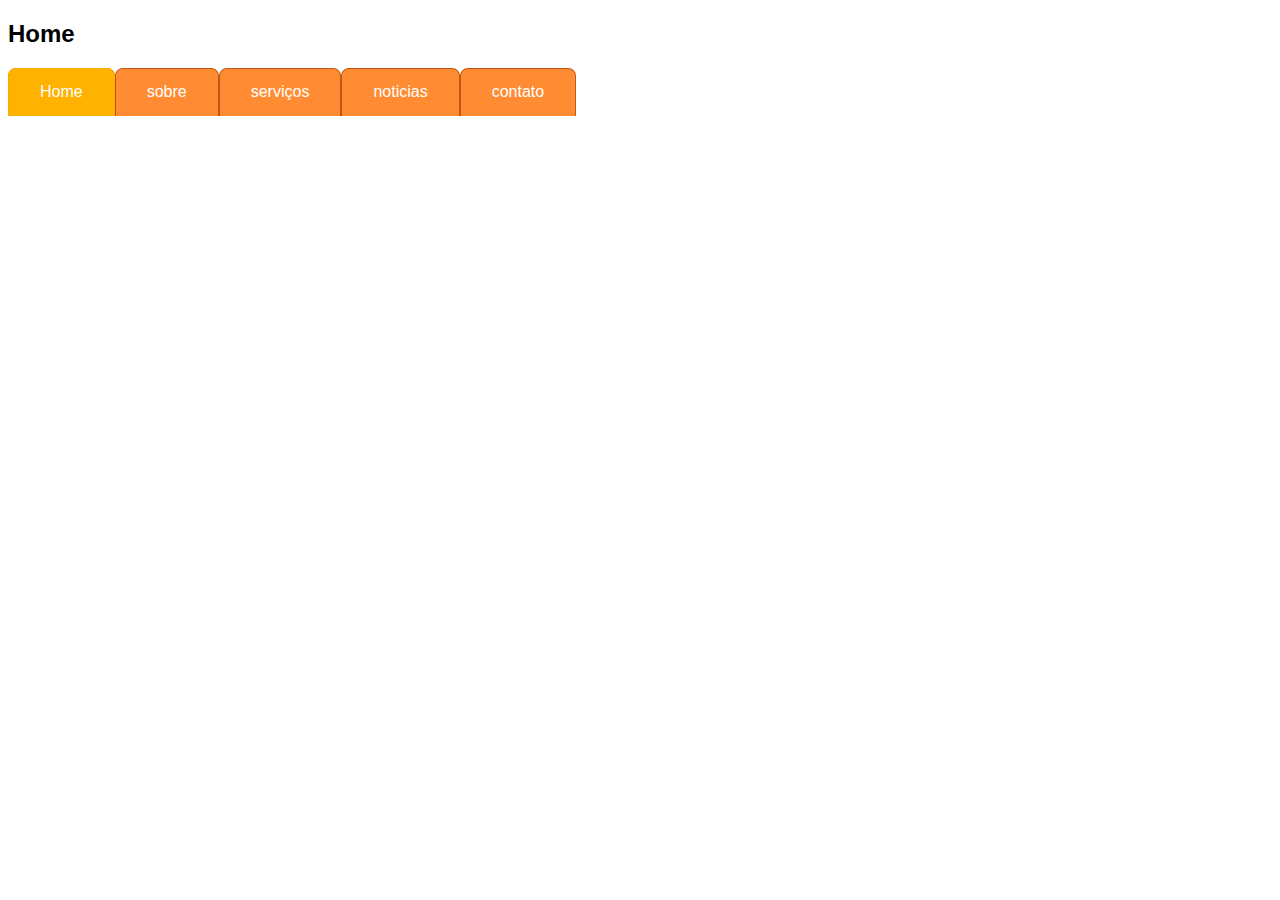
<file: Barra de navegacao/index.html>
<!DOCTYPE html>
<html>
<head>
	<title></title>
</head>
<meta charset=utf-8>
<meta name=description content="">
<meta name=viewport content="width=device-width, initial-scale=1">
<link rel="stylesheet" type="text/css" href="estilo.css">
<body>
<h2>Home</h2>

	<ul type="none">
		<li id="atual"><a href="index.html">Home</a></li>
		<li ><a href="sobre.html">sobre</a></li>
		<li ><a href="servicos.html">serviços</a></li>
		<li ><a href="noticia.html">noticias</a></li>
		<li ><a href="contato.html">contato</a></li>
	</ul>
</body>
</html>
</file>
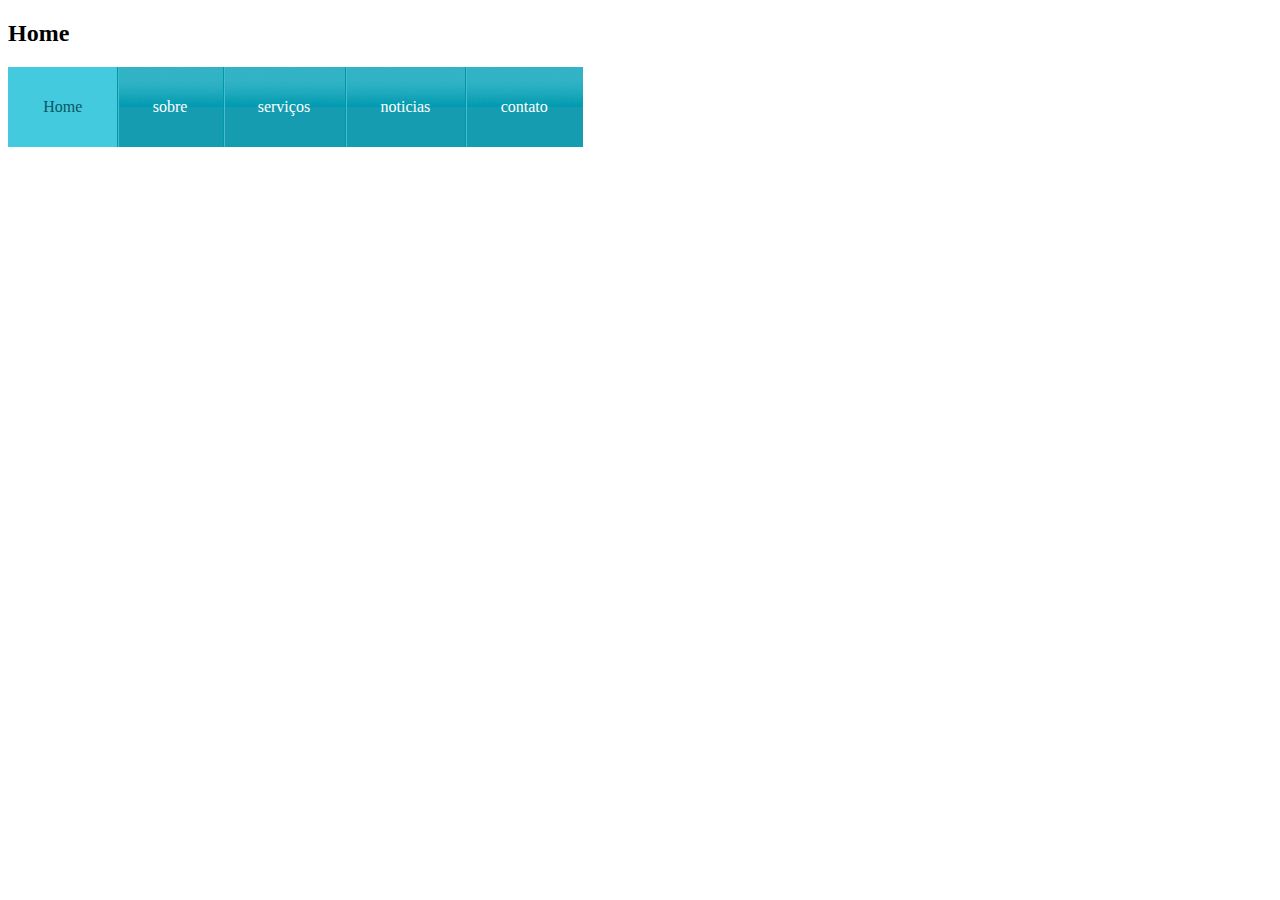
<file: navegacao-vertical e horizontal/Horizontal/index.html>
<!DOCTYPE html>
<html lang="pt-br">
<head>
	<title>Navegacao Horizontal</title>
	<meta charset=utf-8>
	<meta name=description content="">
	<meta name=viewport content="width=device-width, initial-scale=1">
	<link rel="stylesheet" href="estilo.css">
</head>
<body id="home">

		
	
	<h2>Home</h2>

	<ul id="navegacao">
		<li class="home primeiro"><a href="index.html">Home</a></li>
		<li class="sobre"><a href="sobre.html">sobre</a></li>
		<li class="servicos"><a href="servicos.html">serviços</a></li>
		<li class="noticia"><a href="noticia.html">noticias</a></li>
		<li class="contato"><a href="contato.html">contato</a></li>
	</ul>


</body>
</html>
</file>
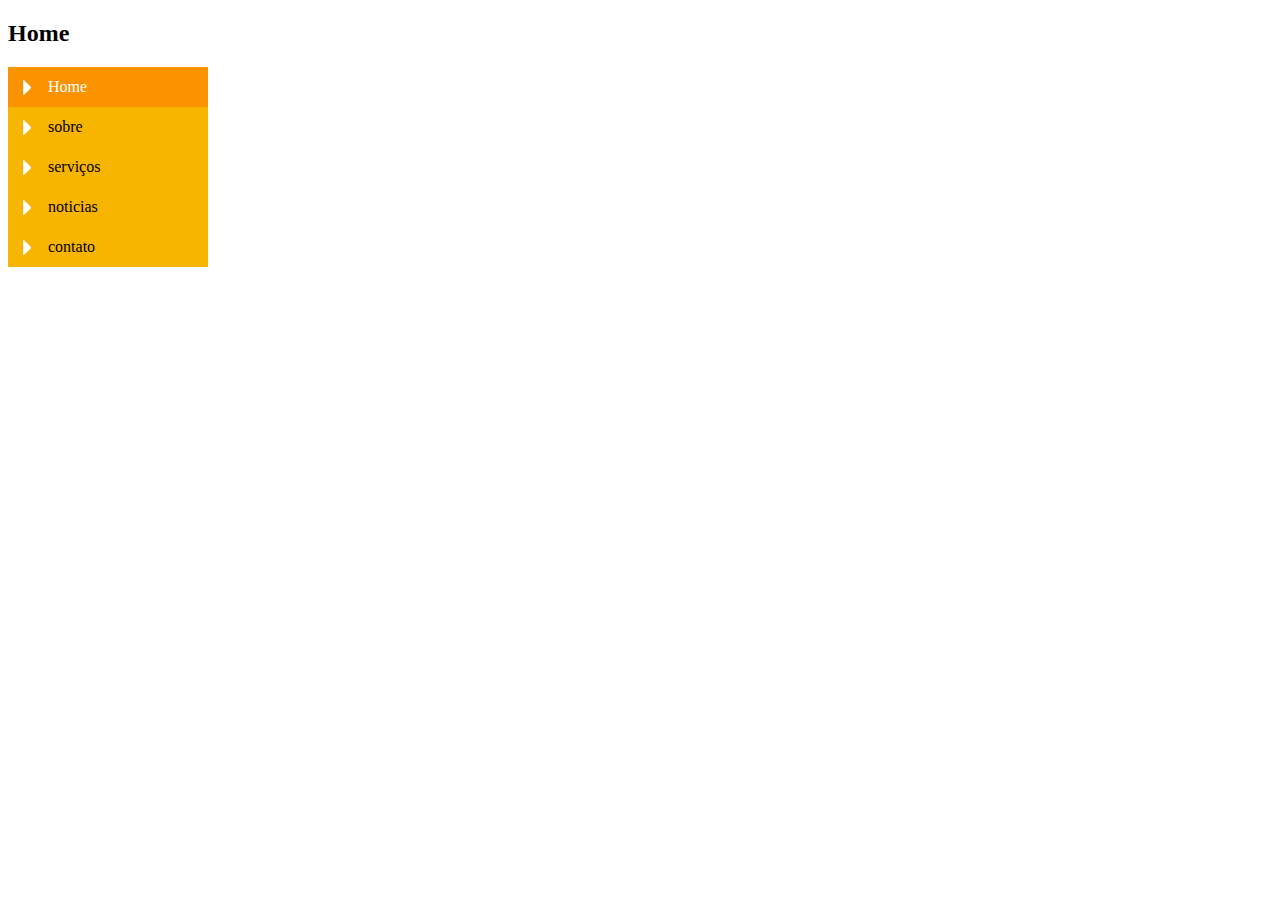
<file: navegacao-vertical e horizontal/Vertical/index.html>
<!DOCTYPE html>
<html lang="pt-br">
<head>
	<title>Navegacao vertical</title>
	<meta charset=utf-8>
	<meta name=description content="">
	<meta name=viewport content="width=device-width, initial-scale=1">
	<link rel="stylesheet" href="estilo.css">
</head>
<body id="home">
	<h2>Home</h2>

	<ul id="navegacao" type="none">
		<li class="home"><a href="index.html">Home</a></li>
		<li class="sobre"><a href="sobre.html">sobre</a></li>
		<li class="servicos"><a href="servicos.html">serviços</a></li>
		<li class="noticia"><a href="noticia.html">noticias</a></li>
		<li class="contato"><a href="contato.html">contato</a></li>
	</ul>

<!--<h2>Lista de atividades</h2>
<ul>
	<li>Ir ao dentista</li>
	<li>ir ao supermercado</li>
	<li>Fazer o almoço</li>
	<li>Assistir série</li>
	<li>Correr no parque</li>
</ul>-->

</body>
</html>
</file>
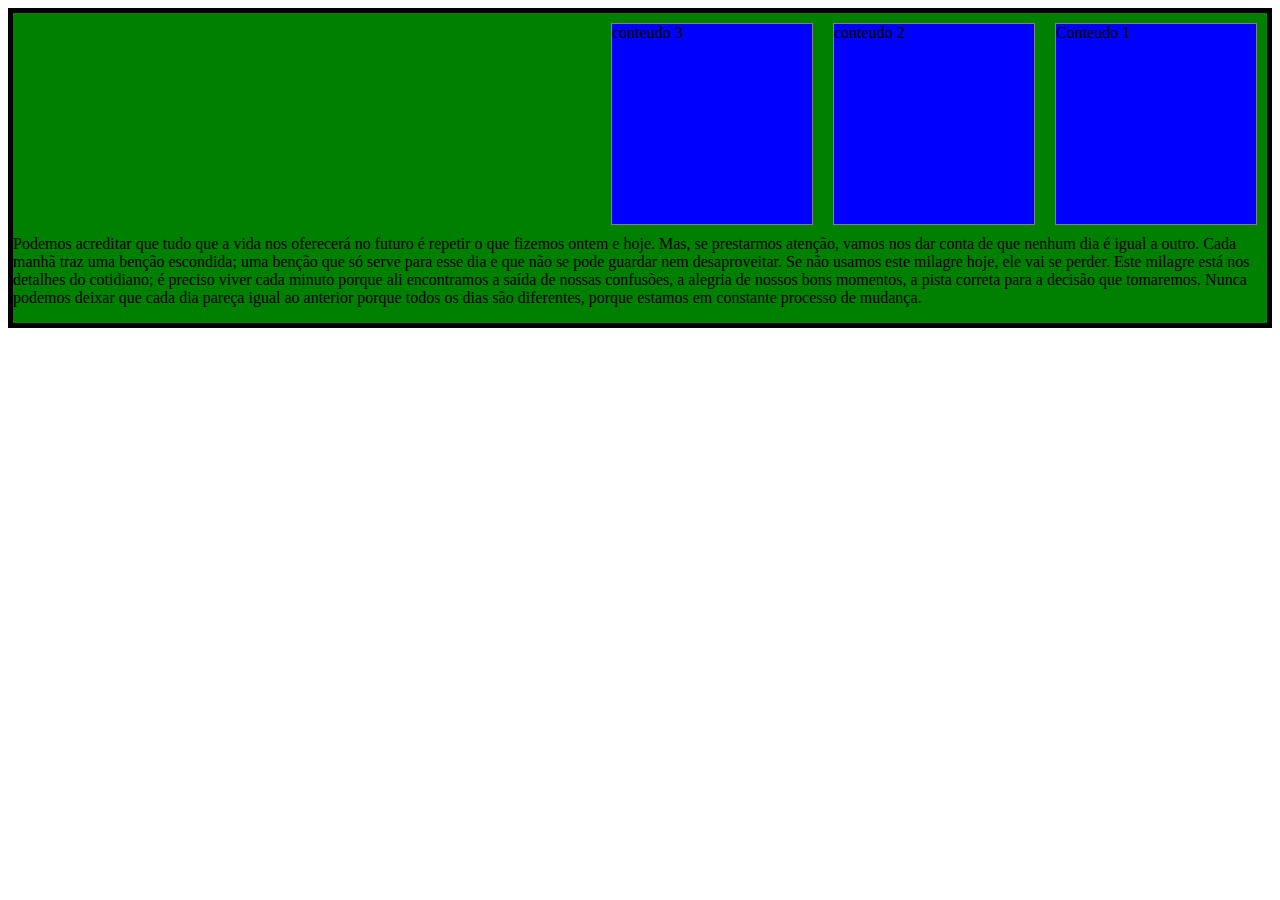
<file: elementos-flutuante.html>
<!DOCTYPE html>
<html>
<head>
	<title>elementos flutuante</title>
	<style type="text/css">
		.conteudo{
			background: blue;
			border: 1px solid gray;
			width: 200px;
			height: 200px;
			float: right;
			margin: 10px;
			
		}
		/*.conteudo1{
			background: red;
			border: 1px solid gray;
			width: 200px;
			height: 200px; 
			margin: 10px;

		}
		
		.conteudo-zero{
background: red;
border: 1px solid gray;
width: 200px;
height: 300px;
margin: 10px;


		}*/
		.clear{
			clear: both;
		}
		#principal{
background: green;
border: 5px solid black;
		}
	</style>
</head>
<body>
	<div id="principal">
		

<div class="conteudo">
	Conteudo 1
</div>

<div class="conteudo">
	conteudo 2
</div>

<div class="conteudo">
	conteudo 3
</div >
<p class="clear">Podemos acreditar que tudo que a vida nos oferecerá no futuro é repetir o que fizemos ontem e hoje. Mas, se prestarmos atenção, vamos nos dar conta de que nenhum dia é igual a outro. Cada manhã traz uma benção escondida; uma benção que só serve para esse dia e que não se pode guardar nem desaproveitar.
Se não usamos este milagre hoje, ele vai se perder.
Este milagre está nos detalhes do cotidiano; é preciso viver cada minuto porque ali encontramos a saída de nossas confusões, a alegria de nossos bons momentos, a pista correta para a decisão que tomaremos.
Nunca podemos deixar que cada dia pareça igual ao anterior porque todos os dias são diferentes, porque estamos em constante processo de mudança.</p>
<!--<div class="clear">
	wwwwwwwwwwwwwwwwwwwwww
</div>-->
	</div>

</body>
</html>
</file>
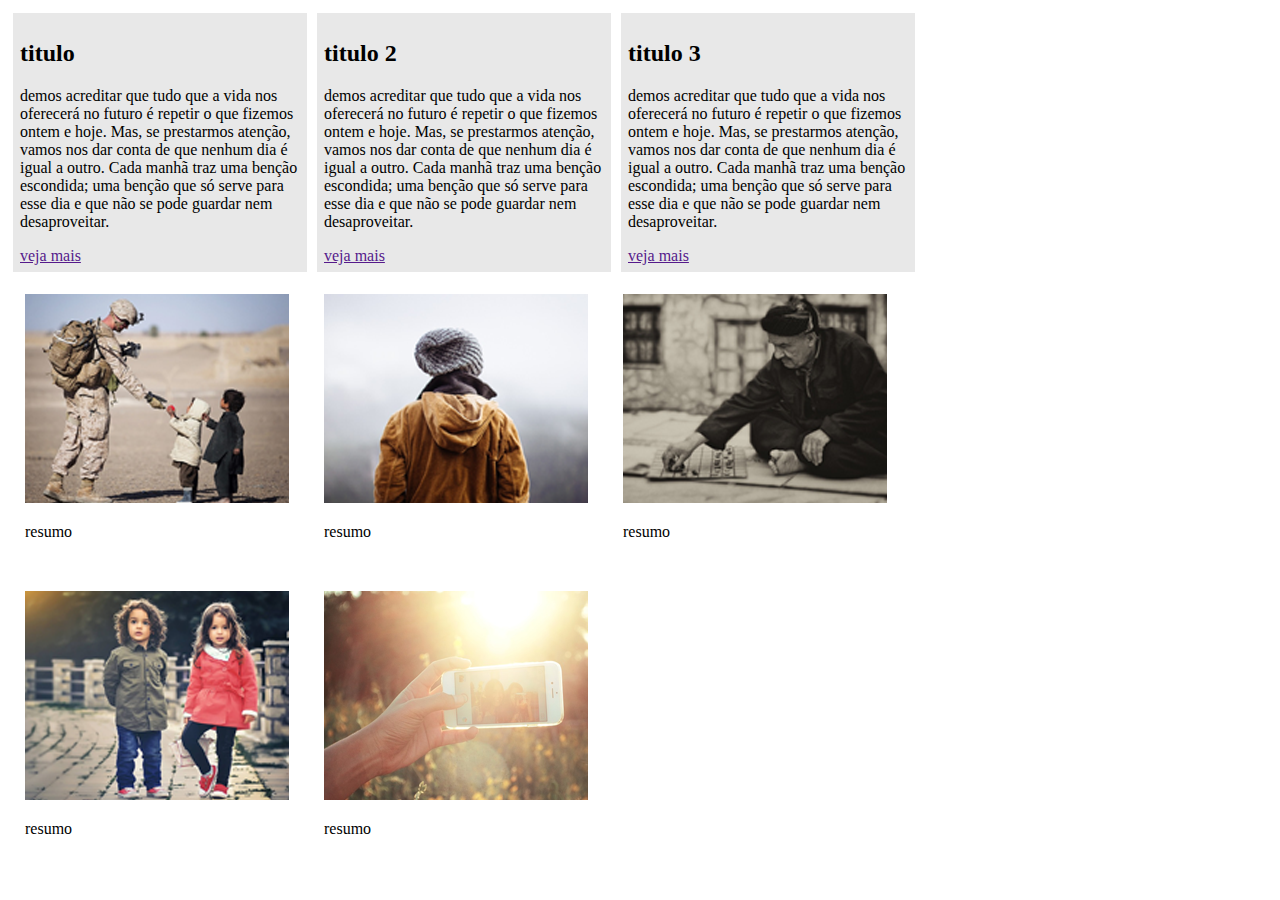
<file: elementos-flutuantes-pratica.html>
<!DOCTYPE html>
	<html>
	<head>
		<title>Elementos flutuantes na pratica</title>
		<meta charset=utf-8>
		<meta name=description content="">
		<meta name=viewport content="width=device-width, initial-scale=1">
		<style type="text/css">
		body{
			background: white;
		}
			#principal{
				width: 920px;
				
				
			}
			.noticia{
				background: #e5e5e5e5;
				padding: 7px;
				width: 280px;
				float: left;
				margin: 5px;
			}
			.clear{
	clear: both;
			}
			.imagem-galeria{
				background: white;
				width: 265px;
				padding: 5px;
				float: left;
				margin: 12px;
			}
		</style>
	</head>
	<body>
		<div id="principal">
	
	<div ><!-- noticia-->
		

			<div class="noticia">
				<h2> titulo </h2>
				<p > demos acreditar que tudo que a vida nos oferecerá no futuro é repetir o que fizemos ontem e hoje. Mas, se prestarmos atenção, vamos nos dar conta de que nenhum dia é igual a outro. Cada manhã traz uma benção escondida; uma benção que só serve para esse dia e que não se pode guardar nem desaproveitar.</p>
				<a href="" > veja mais</a>
			</div>
			<div class="noticia">
				<h2> titulo 2 </h2>
				<p > demos acreditar que tudo que a vida nos oferecerá no futuro é repetir o que fizemos ontem e hoje. Mas, se prestarmos atenção, vamos nos dar conta de que nenhum dia é igual a outro. Cada manhã traz uma benção escondida; uma benção que só serve para esse dia e que não se pode guardar nem desaproveitar.</p>
				<a href="" > veja mais</a>
			</div>
			<div class="noticia">
				<h2> titulo 3 </h2>
				<p > demos acreditar que tudo que a vida nos oferecerá no futuro é repetir o que fizemos ontem e hoje. Mas, se prestarmos atenção, vamos nos dar conta de que nenhum dia é igual a outro. Cada manhã traz uma benção escondida; uma benção que só serve para esse dia e que não se pode guardar nem desaproveitar.</p>
				<a href="" > veja mais</a>
	</div>

	</div><!--fim noticia-->
	<div class="clear"></div>
		
			<div class="imagem-galeria">
				<img src="imagens/imagem1.png">
				<p> resumo</p>
			</div>
		
		
			<div class="imagem-galeria">
				<img src="imagens/imagem2.png">
				<p> resumo</p>
			</div>
		
		
			<div class="imagem-galeria">
				<img src="imagens/imagem3.png">
				<p> resumo</p>
			</div>
		
		
			<div class="imagem-galeria">
				<img src="imagens/imagem4.png">
				<p> resumo</p>
			</div>
		

			<div class="imagem-galeria">
				<img src="imagens/imagem5.png">
				<p> resumo</p>
			</div>
		
		</div><!--fim principal-->
	</body>
	</html>
</file>
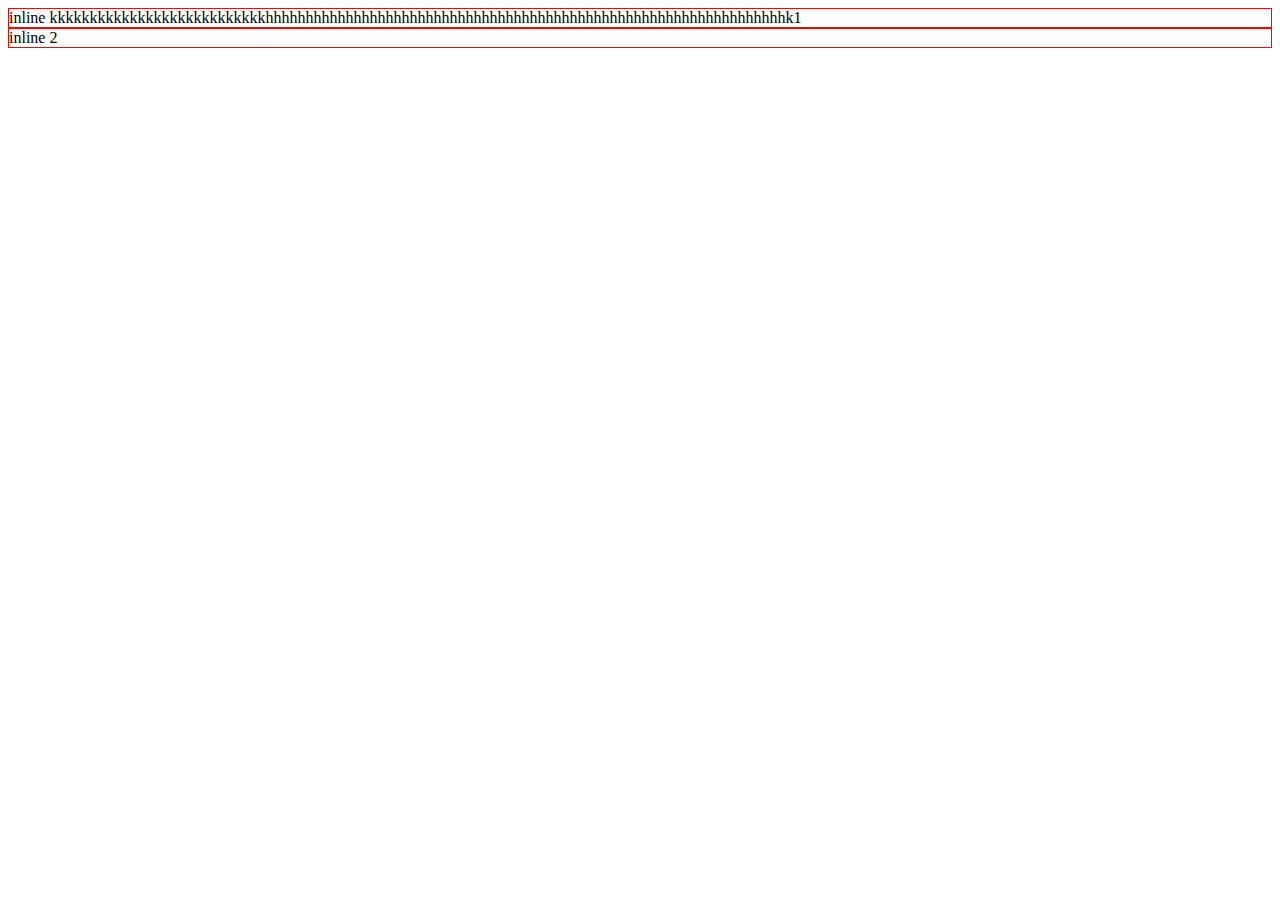
<file: elementos-inline-block.html>
<!DOCTYPE html>
<html>
<head>
	<title>Elementos-inline-block</title>
	<meta charset=utf-8>
	<meta name=description content="">
	<meta name=viewport content="width=device-width, initial-scale=1">
	<style type="text/css" media="screen">

		.borda{
			border: 1px solid red;
			display: block;
			
		}
	</style>
</head>
<body>
	<span class="borda">inline kkkkkkkkkkkkkkkkkkkkkkkkkkkhhhhhhhhhhhhhhhhhhhhhhhhhhhhhhhhhhhhhhhhhhhhhhhhhhhhhhhhhhhhhhhhhk1</span>
	<span class="borda">inline 2</span>
<!--<h1 class="borda">Bloco 1</h1>
<h1 class="borda">Bloco 2 </h1>-->

</body>
</html>
</file>
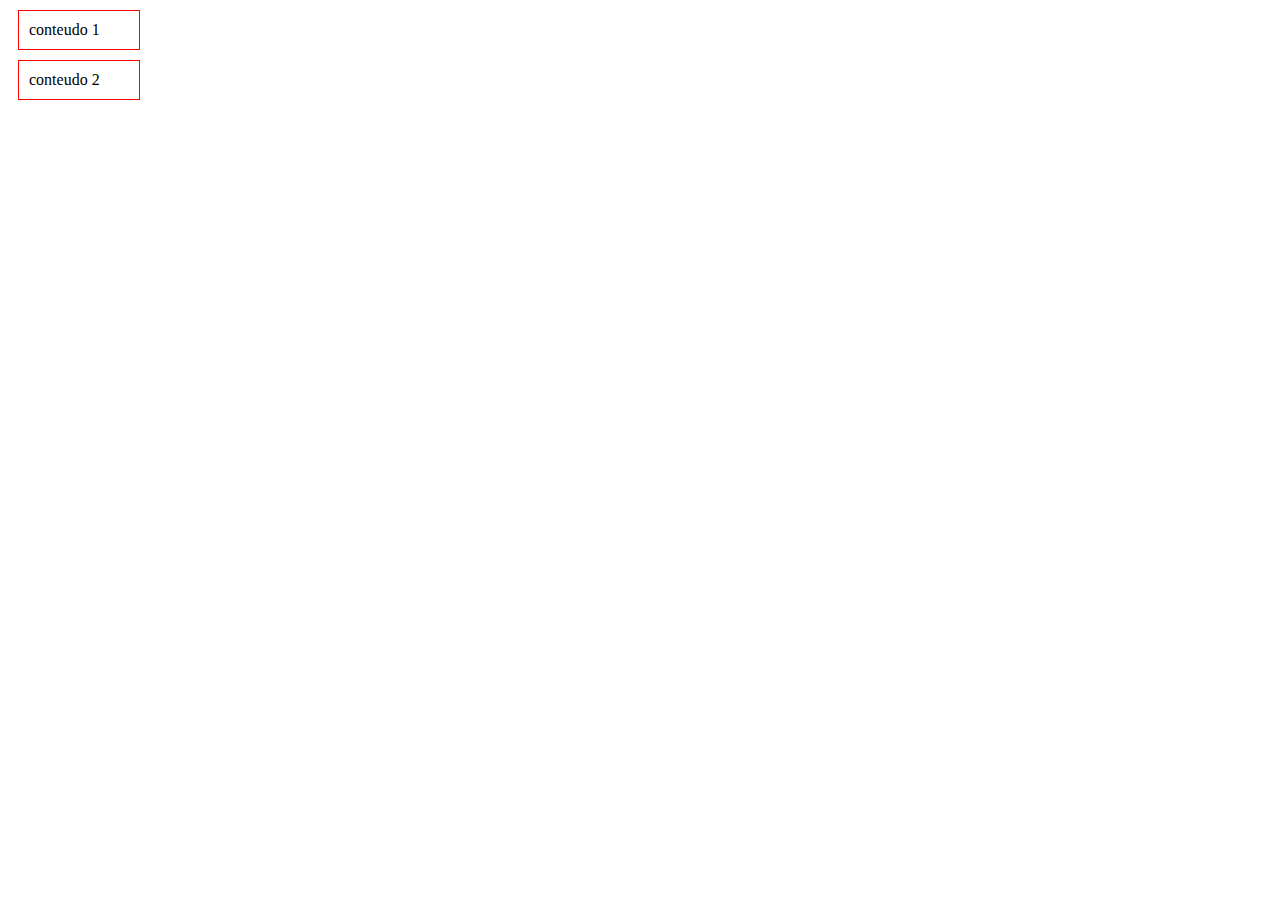
<file: modelo-caixa.html>
<!DOCTYPE html>
<html>
<head>
	<title>Modelo de caixa</title>
	<meta charset=utf-8>
	<meta name=description>
	<meta name=viewport content="width=device-width, initial-scale=1">
	<link rel="stylesheet" type="text/css" href="estilo.css">
</head>
<body>
<div class="conteudo">
	conteudo 1
</div>
<div class="conteudo">
	conteudo 2
</div>
</body>
</html>
</file>
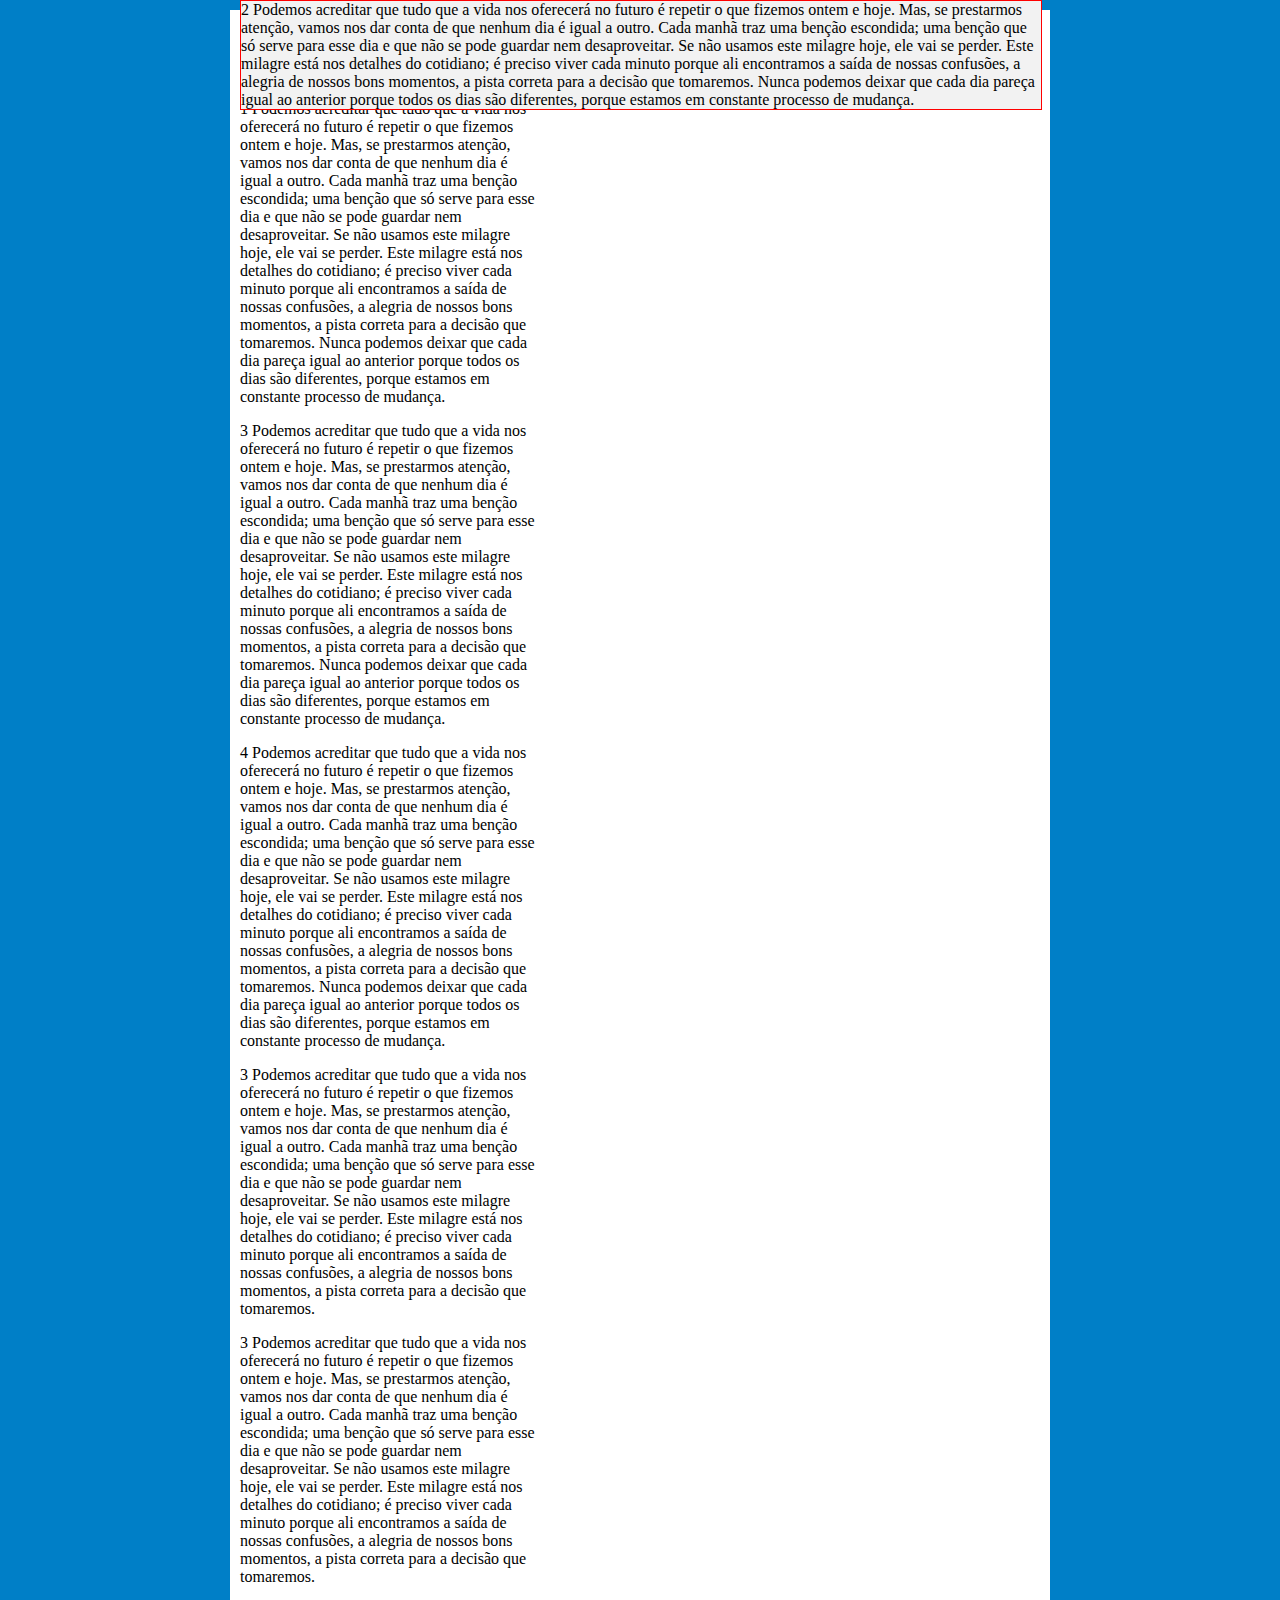
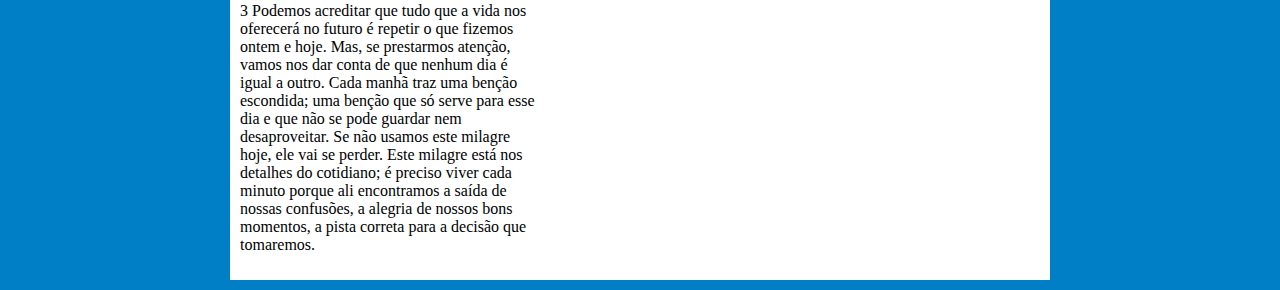
<file: posicionamento.html>
<!DOCTYPE html>
<html>
<head>
	<title>Posicionamento (static, relative, absolute e fixed)</title>
	<meta charset=utf-8>
	<meta name=description content="">
	<meta name=viewport content="width=device-width, initial-scale=1">
	<style type="text/css" media="screen">
body{
	background: #007fc7;
}
#container{
	background: #fff;
	width: 800px;
	margin: 10px auto;
	padding: 10px;
position: relative;
}
		h1{
position: static;
		}
		p{
width:300px;

		}
		.relative{
			border: 1px solid red;
			position: relative;
			top: 20px;
			left: 80px;
		}
		.absolute{
			position: absolute;
			border: 1px solid red;
			top: 0px;
			right: 20px;
			background: #f2f2f2;
		}
		.fixed{
			position: fixed;
			border: 1px solid red;
			width: 800px;
			margin: 0px auto;
			background: #f2f2f2;
			top: 0px; 
			
			
		}
	</style>
<body>
<div id="container">
	<h1>Posicionamento</h1>
	<p> 1 Podemos acreditar que tudo que a vida nos oferecerá no futuro é repetir o que fizemos ontem e hoje. Mas, se prestarmos atenção, vamos nos dar conta de que nenhum dia é igual a outro. Cada manhã traz uma benção escondida; uma benção que só serve para esse dia e que não se pode guardar nem desaproveitar.
Se não usamos este milagre hoje, ele vai se perder.
Este milagre está nos detalhes do cotidiano; é preciso viver cada minuto porque ali encontramos a saída de nossas confusões, a alegria de nossos bons momentos, a pista correta para a decisão que tomaremos.
Nunca podemos deixar que cada dia pareça igual ao anterior porque todos os dias são diferentes, porque estamos em constante processo de mudança.</p>
<p class="fixed"> 2 Podemos acreditar que tudo que a vida nos oferecerá no futuro é repetir o que fizemos ontem e hoje. Mas, se prestarmos atenção, vamos nos dar conta de que nenhum dia é igual a outro. Cada manhã traz uma benção escondida; uma benção que só serve para esse dia e que não se pode guardar nem desaproveitar.
Se não usamos este milagre hoje, ele vai se perder.
Este milagre está nos detalhes do cotidiano; é preciso viver cada minuto porque ali encontramos a saída de nossas confusões, a alegria de nossos bons momentos, a pista correta para a decisão que tomaremos.
Nunca podemos deixar que cada dia pareça igual ao anterior porque todos os dias são diferentes, porque estamos em constante processo de mudança.</p>
<p> 3 Podemos acreditar que tudo que a vida nos oferecerá no futuro é repetir o que fizemos ontem e hoje. Mas, se prestarmos atenção, vamos nos dar conta de que nenhum dia é igual a outro. Cada manhã traz uma benção escondida; uma benção que só serve para esse dia e que não se pode guardar nem desaproveitar.
Se não usamos este milagre hoje, ele vai se perder.
Este milagre está nos detalhes do cotidiano; é preciso viver cada minuto porque ali encontramos a saída de nossas confusões, a alegria de nossos bons momentos, a pista correta para a decisão que tomaremos.
Nunca podemos deixar que cada dia pareça igual ao anterior porque todos os dias são diferentes, porque estamos em constante processo de mudança.</p>
<p> 4 Podemos acreditar que tudo que a vida nos oferecerá no futuro é repetir o que fizemos ontem e hoje. Mas, se prestarmos atenção, vamos nos dar conta de que nenhum dia é igual a outro. Cada manhã traz uma benção escondida; uma benção que só serve para esse dia e que não se pode guardar nem desaproveitar.
Se não usamos este milagre hoje, ele vai se perder.
Este milagre está nos detalhes do cotidiano; é preciso viver cada minuto porque ali encontramos a saída de nossas confusões, a alegria de nossos bons momentos, a pista correta para a decisão que tomaremos.
Nunca podemos deixar que cada dia pareça igual ao anterior porque todos os dias são diferentes, porque estamos em constante processo de mudança.</p>
<p> 3 Podemos acreditar que tudo que a vida nos oferecerá no futuro é repetir o que fizemos ontem e hoje. Mas, se prestarmos atenção, vamos nos dar conta de que nenhum dia é igual a outro. Cada manhã traz uma benção escondida; uma benção que só serve para esse dia e que não se pode guardar nem desaproveitar.
Se não usamos este milagre hoje, ele vai se perder.
Este milagre está nos detalhes do cotidiano; é preciso viver cada minuto porque ali encontramos a saída de nossas confusões, a alegria de nossos bons momentos, a pista correta para a decisão que tomaremos.
<p> 3 Podemos acreditar que tudo que a vida nos oferecerá no futuro é repetir o que fizemos ontem e hoje. Mas, se prestarmos atenção, vamos nos dar conta de que nenhum dia é igual a outro. Cada manhã traz uma benção escondida; uma benção que só serve para esse dia e que não se pode guardar nem desaproveitar.
Se não usamos este milagre hoje, ele vai se perder.
Este milagre está nos detalhes do cotidiano; é preciso viver cada minuto porque ali encontramos a saída de nossas confusões, a alegria de nossos bons momentos, a pista correta para a decisão que tomaremos.
<p> 3 Podemos acreditar que tudo que a vida nos oferecerá no futuro é repetir o que fizemos ontem e hoje. Mas, se prestarmos atenção, vamos nos dar conta de que nenhum dia é igual a outro. Cada manhã traz uma benção escondida; uma benção que só serve para esse dia e que não se pode guardar nem desaproveitar.
Se não usamos este milagre hoje, ele vai se perder.
Este milagre está nos detalhes do cotidiano; é preciso viver cada minuto porque ali encontramos a saída de nossas confusões, a alegria de nossos bons momentos, a pista correta para a decisão que tomaremos.
</div>
</body>
</html>
</file>
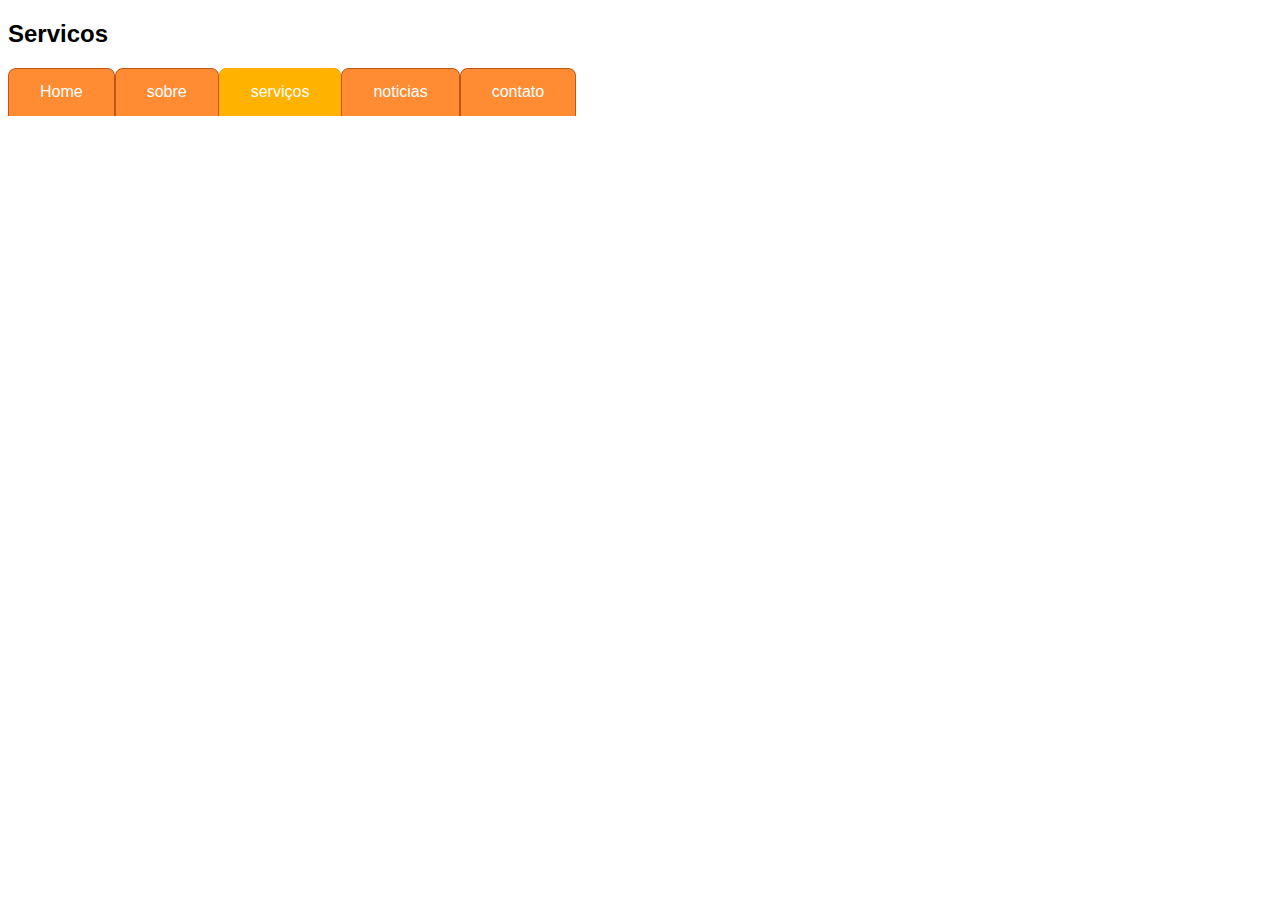
<file: Barra de navegacao/servicos.html>
<!DOCTYPE html>
<html lang="pt-br">
<head>
	<title>Navegacao </title>
	<meta charset=utf-8>
	<meta name=description content="">
	<meta name=viewport content="width=device-width, initial-scale=1">
	<link rel="stylesheet" href="estilo.css">
</head>
<body id="servicos">
	<h2>Servicos</h2>

	<ul type="none">
		<li ><a href="index.html">Home</a></li>
		<li ><a href="sobre.html">sobre</a></li>
		<li id="atual"><a href="servicos.html">serviços</a></li>
		<li ><a href="noticia.html">noticias</a></li>
		<li ><a href="contato.html">contato</a></li>

<!--<h2>Lista de atividades</h2>
<ul>
	<li>Ir ao dentista</li>
	<li>ir ao supermercado</li>
	<li>Fazer o almoço</li>
	<li>Assistir série</li>
	<li>Correr no parque</li>
</ul>-->

</body>
</html>
</file>
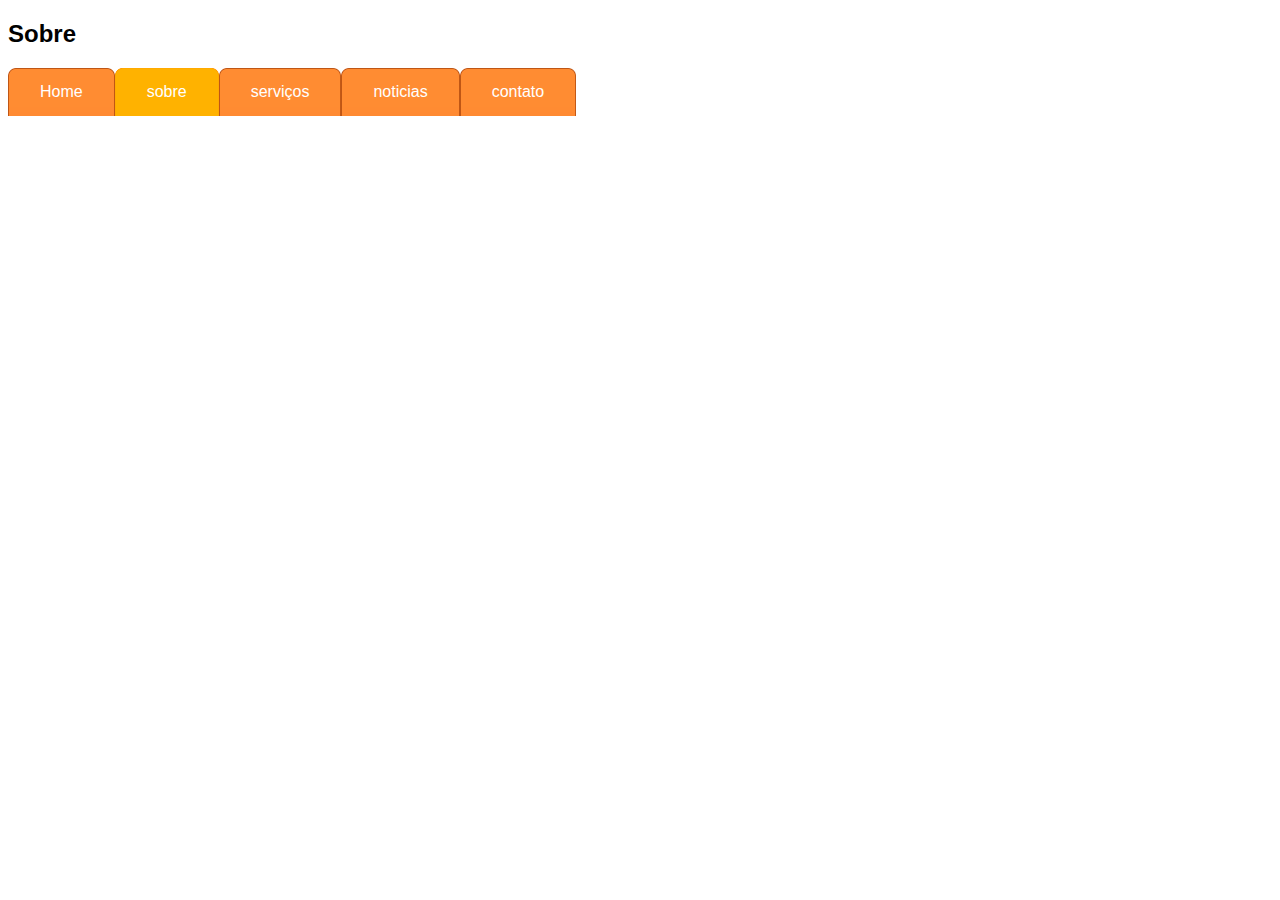
<file: Barra de navegacao/sobre.html>
<!DOCTYPE html>
<html lang="pt-br">
<head>
	<title>Navegacao</title>
	<meta charset=utf-8>
	<meta name=description content="">
	<meta name=viewport content="width=device-width, initial-scale=1">
	<link rel="stylesheet" href="estilo.css">
</head>
<body id="sobre">
	<h2>Sobre</h2>

	<ul type="none">
		<li ><a href="index.html">Home</a></li>
		<li id="atual"><a href="sobre.html">sobre</a></li>
		<li ><a href="servicos.html">serviços</a></li>
		<li ><a href="noticia.html">noticias</a></li>
		<li ><a href="contato.html">contato</a></li>

<!--<h2>Lista de atividades</h2>
<ul>
	<li>Ir ao dentista</li>
	<li>ir ao supermercado</li>
	<li>Fazer o almoço</li>
	<li>Assistir série</li>
	<li>Correr no parque</li>
</ul>-->

</body>
</html>
</file>
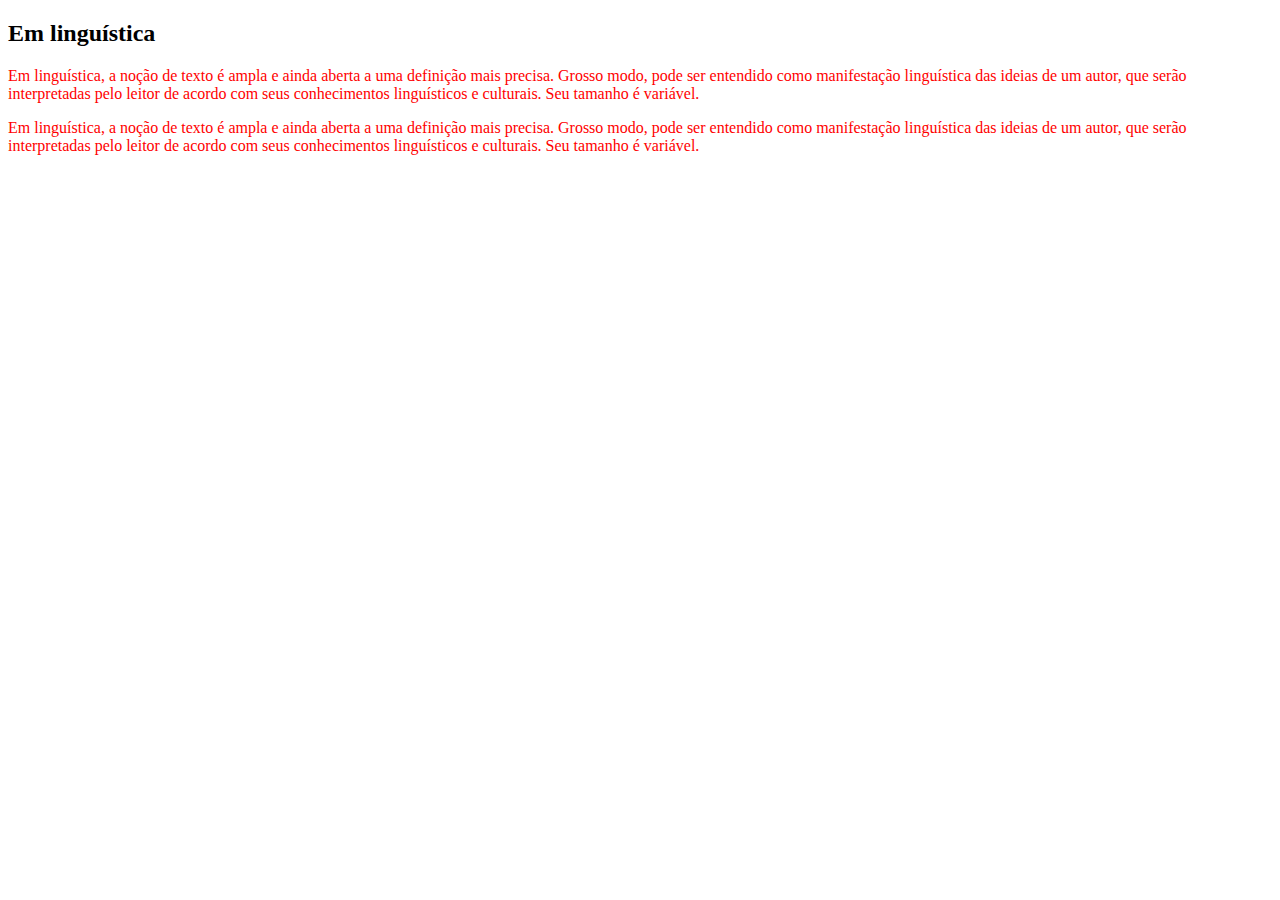
<file: Herança/heranca.html>
<!DOCTYPE html>
<html lang="pt-br">
<head>
	<title>Herança e especificidade</title>
	<meta charset=utf-8>
	<meta name=description content="">
	<meta name=viewport content="width=device-width, initial-scale=1">
	<link rel="stylesheet" type="text/css" href="estilo.css">
</head>
<body>
<div class="pagina" >
	

	<h2>
		Em linguística
	</h2>
	<p>
		Em linguística, a noção de texto é ampla e ainda aberta a uma definição mais precisa. Grosso modo, pode ser entendido como manifestação linguística das ideias de um autor, que serão interpretadas pelo leitor de acordo com seus conhecimentos linguísticos e culturais. Seu tamanho é variável.
	</p>
	<p>
		Em linguística, a noção de texto é ampla e ainda aberta a uma definição mais precisa. Grosso modo, pode ser entendido como manifestação linguística das ideias de um autor, que serão interpretadas pelo leitor de acordo com seus conhecimentos linguísticos e culturais. Seu tamanho é variável.
	</p>
</div>
</body>
</html>
</file>
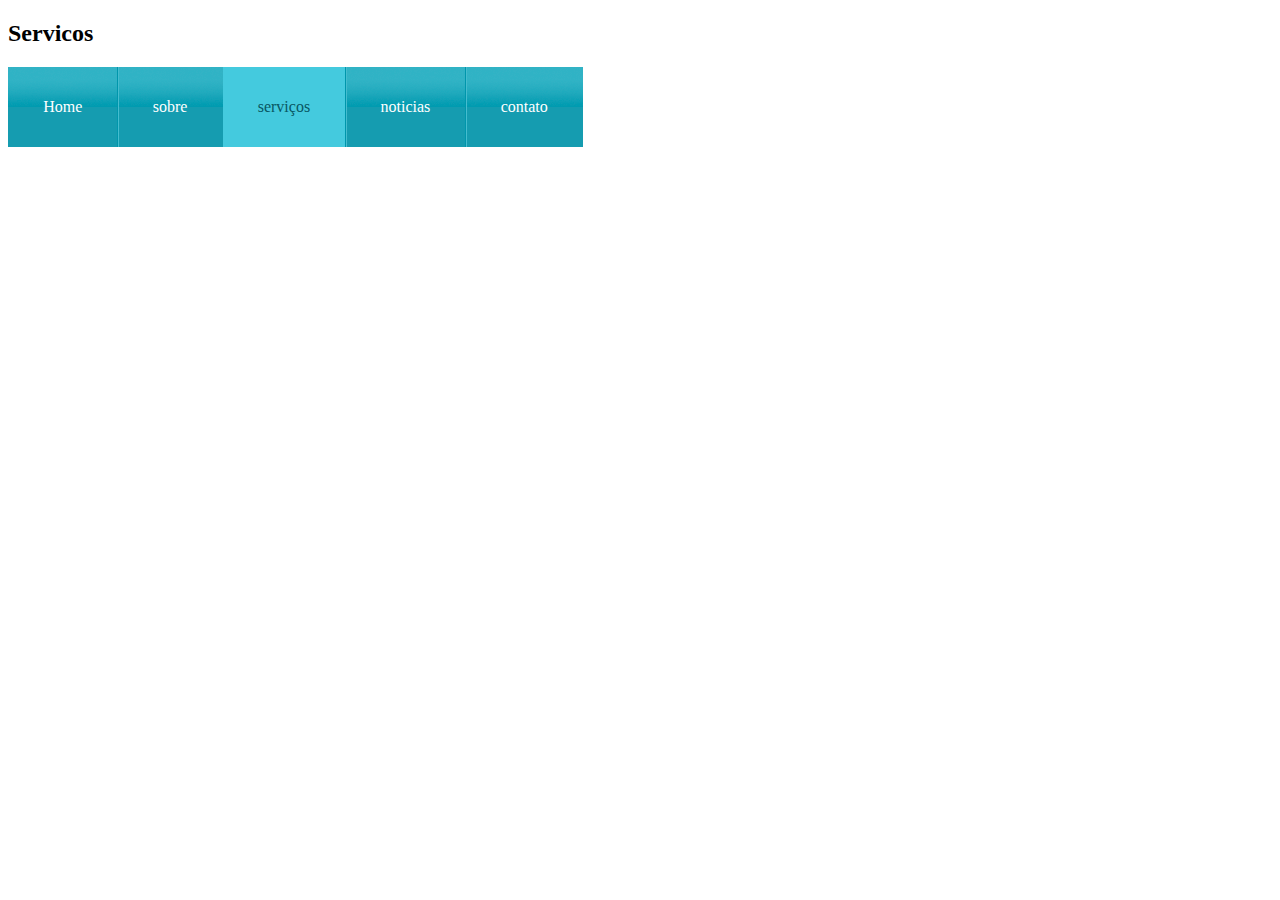
<file: navegacao-vertical e horizontal/Horizontal/servicos.html>
<!DOCTYPE html>
<html lang="pt-br">
<head>
	<title>Navegacao vertical</title>
	<meta charset=utf-8>
	<meta name=description content="">
	<meta name=viewport content="width=device-width, initial-scale=1">
	<link rel="stylesheet" href="estilo.css">
</head>
<body id="servicos">
	<h2>Servicos</h2>

	<ul id="navegacao" type="none">
		<li class="home primeiro"><a href="index.html">Home</a></li>
		<li class="sobre"><a href="sobre.html">sobre</a></li>
		<li class="servicos"><a href="servicos.html">serviços</a></li>
		<li class="noticia"><a href="noticia.html">noticias</a></li>
		<li class="contato"><a href="contato.html">contato</a></li>
	</ul>

<!--<h2>Lista de atividades</h2>
<ul>
	<li>Ir ao dentista</li>
	<li>ir ao supermercado</li>
	<li>Fazer o almoço</li>
	<li>Assistir série</li>
	<li>Correr no parque</li>
</ul>-->

</body>
</html>
</file>
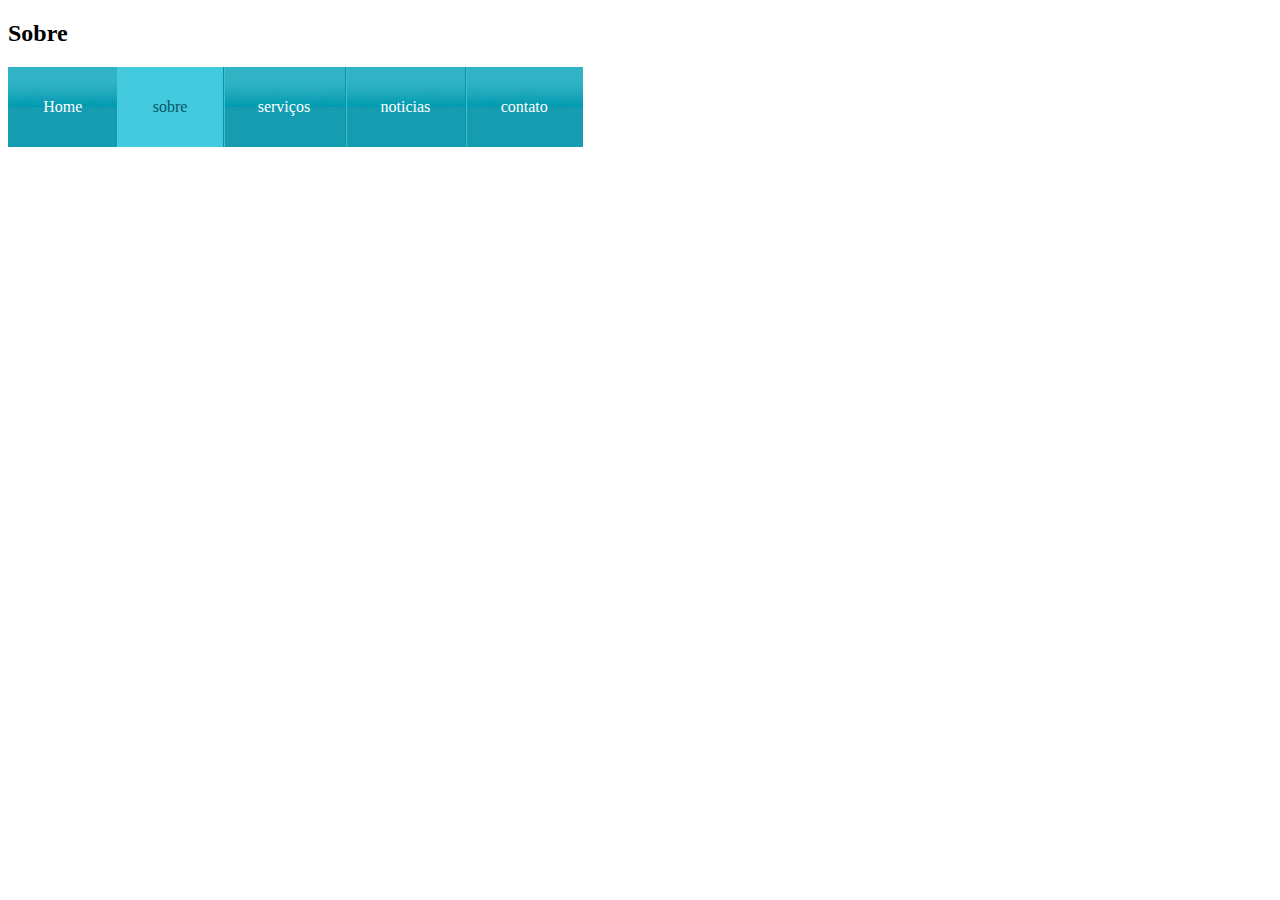
<file: navegacao-vertical e horizontal/Horizontal/sobre.html>
<!DOCTYPE html>
<html lang="pt-br">
<head>
	<title>Navegacao vertical</title>
	<meta charset=utf-8>
	<meta name=description content="">
	<meta name=viewport content="width=device-width, initial-scale=1">
	<link rel="stylesheet" href="estilo.css">
</head>
<body id="sobre">
	<h2>Sobre</h2>

	<ul id="navegacao" type="none">
		<li class="home primeiro"><a href="index.html">Home</a></li>
		<li class="sobre"><a href="sobre.html">sobre</a></li>
		<li class="servicos"><a href="servicos.html">serviços</a></li>
		<li class="noticia"><a href="noticia.html">noticias</a></li>
		<li class="contato"><a href="contato.html">contato</a></li>
	</ul>

<!--<h2>Lista de atividades</h2>
<ul>
	<li>Ir ao dentista</li>
	<li>ir ao supermercado</li>
	<li>Fazer o almoço</li>
	<li>Assistir série</li>
	<li>Correr no parque</li>
</ul>-->

</body>
</html>
</file>
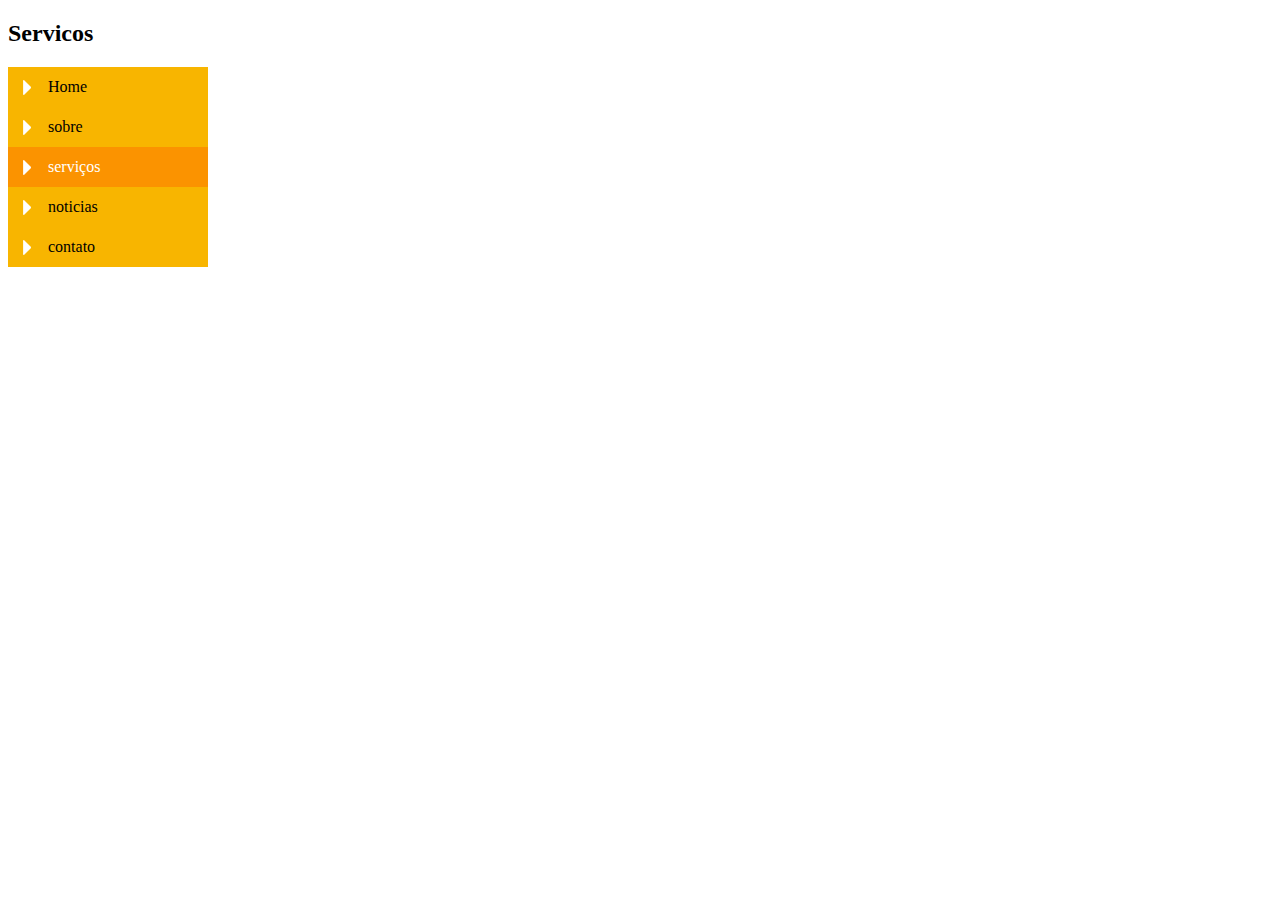
<file: navegacao-vertical e horizontal/Vertical/servicos.html>
<!DOCTYPE html>
<html lang="pt-br">
<head>
	<title>Navegacao vertical</title>
	<meta charset=utf-8>
	<meta name=description content="">
	<meta name=viewport content="width=device-width, initial-scale=1">
	<link rel="stylesheet" href="estilo.css">
</head>
<body id="servicos">
	<h2>Servicos</h2>

	<ul id="navegacao" type="none">
		<li class="home"><a href="index.html">Home</a></li>
		<li class="sobre"><a href="sobre.html">sobre</a></li>
		<li class="servicos"><a href="servicos.html">serviços</a></li>
		<li class="noticia"><a href="noticia.html">noticias</a></li>
		<li class="contato"><a href="contato.html">contato</a></li>
	</ul>

<!--<h2>Lista de atividades</h2>
<ul>
	<li>Ir ao dentista</li>
	<li>ir ao supermercado</li>
	<li>Fazer o almoço</li>
	<li>Assistir série</li>
	<li>Correr no parque</li>
</ul>-->

</body>
</html>
</file>
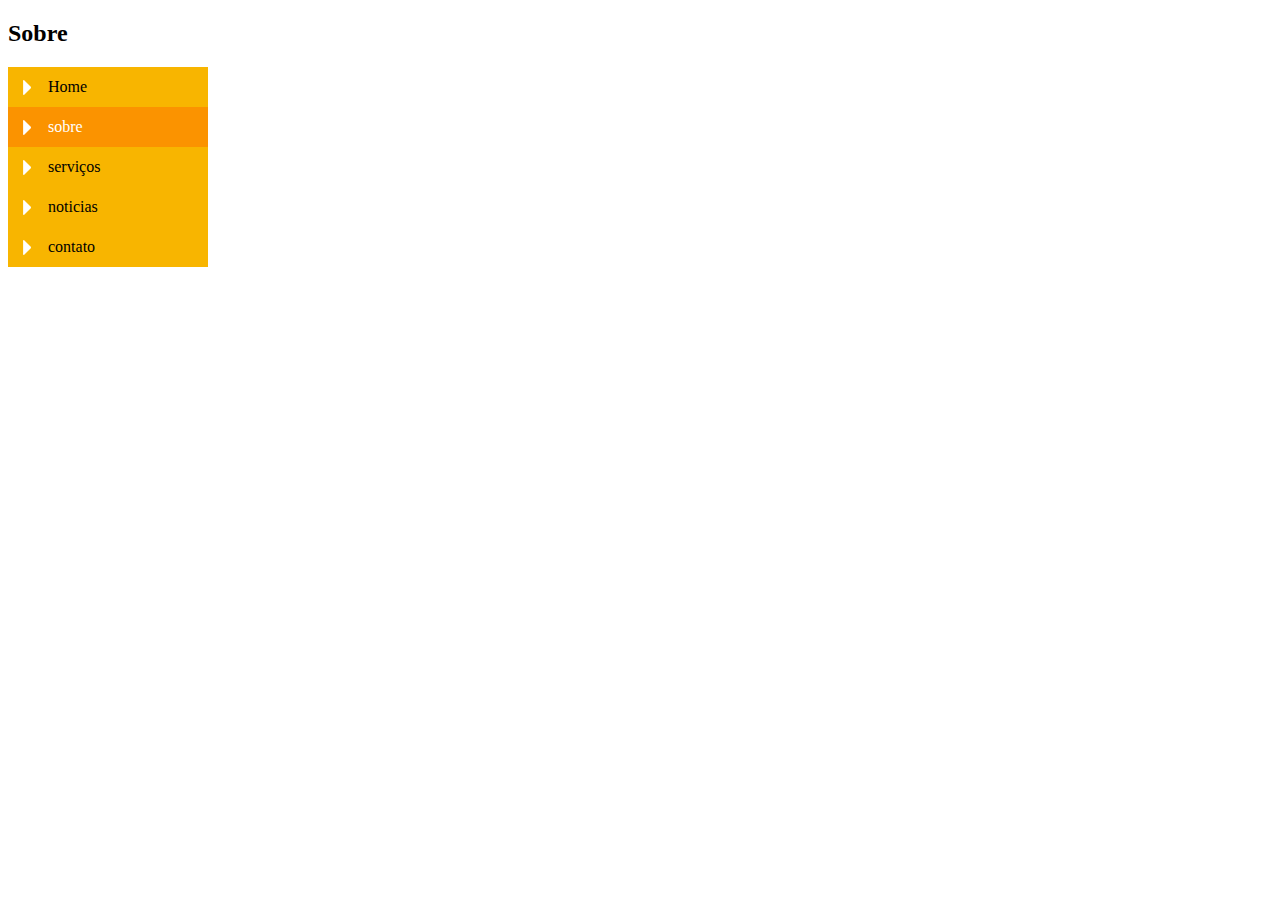
<file: navegacao-vertical e horizontal/Vertical/sobre.html>
<!DOCTYPE html>
<html lang="pt-br">
<head>
	<title>Navegacao vertical</title>
	<meta charset=utf-8>
	<meta name=description content="">
	<meta name=viewport content="width=device-width, initial-scale=1">
	<link rel="stylesheet" href="estilo.css">
</head>
<body id="sobre">
	<h2>Sobre</h2>

	<ul id="navegacao" type="none">
		<li class="home"><a href="index.html">Home</a></li>
		<li class="sobre"><a href="sobre.html">sobre</a></li>
		<li class="servicos"><a href="servicos.html">serviços</a></li>
		<li class="noticia"><a href="noticia.html">noticias</a></li>
		<li class="contato"><a href="contato.html">contato</a></li>
	</ul>

<!--<h2>Lista de atividades</h2>
<ul>
	<li>Ir ao dentista</li>
	<li>ir ao supermercado</li>
	<li>Fazer o almoço</li>
	<li>Assistir série</li>
	<li>Correr no parque</li>
</ul>-->

</body>
</html>
</file>
<file: Barra de navegacao/estilo.css>
/* Barra de nevegacao com abas */
body{
	font-family: "trebuchet MS", helvetica, sans-serif;
}
ul{
	margin: 0;
	padding: 0;
	list-style: none;
	width: 720px;
}
ul li{
	float: left;
	background:  url('imagem/aba-direita.png') no-repeat top right;
}
li a {
	display: block;
	padding: 0 2em;
	line-height: 3em;
	text-decoration: none;
	background: url('imagem/aba-esquerda.png') no-repeat top left;
	color: white;
}
ul a:hover{
color: #894a1f;

}
ul #atual{
	background: url('imagem/aba-direita-atual.png') no-repeat top right;
}
ul #atual a{
	background: url('imagem/aba-esquerda-atual.png') no-repeat top left;

}
</file>
<file: navegacao-vertical e horizontal/Horizontal/estilo.css>
/* Barra de navegacao horizontal */
ul {
margin: 0px auto;
padding: 0px;
list-style: none;
width: 575px;
background: #159cb0 url('imagem/fundo-horizontal.png') repeat-x;
float: left;

}
ul li{
	
	float: left;
}
ul a{
display: block;
padding: 0px 2.2em;
line-height: 5em;
text-decoration:none;
color: white;
background: url('imagem/divisor.png') repeat-y;

}
ul .primeiro a {
background: none;
}
ul a:hover{
color: #085662;
background: #44cade;
text-decoration: none;
}
#home #navegacao .home a,
#sobre #navegacao .sobre a,
#servicos #navegacao .servicos a{
	background: right  #44cade;
	color: #085662;
}
</file>
<file: navegacao-vertical e horizontal/Vertical/estilo.css>
/* Barra de navegacao verical */
/*ul{
	
	list-style-type: none;
	margin: 0px;
	padding: 0px;
}
li{
	padding :10px 20px;

	background: url('imagem/seta.png') no-repeat left center;
}*/
ul{
	margin: 0;
	padding: 0;
}
ul a{
	width:200px ;
	height: 40px;
	
	background: #f7b600 url('imagem/menu.png') no-repeat left ;
	display: block;
	color: #000;
	text-decoration: none;
	text-indent: 40px;
	line-height: 40px;
}
a:hover {
	background-position: right ;
	color: #fff;
	background-color: #f99200;
}
#home #navegacao .home a,
#sobre #navegacao .sobre a,
 #servicos #navegacao .servicos a{
background-position: right ;
	color: #fff;
	background-color: #f99200;
}
</file>
<file: estilo.css>
.conteudo{
	border: 1px solid red;
	padding: 10px;
	margin: 10px;
	width: 100px;
}
</file>
<file: Herança/estilo.css>
/*body{
	color: red ;
	font-size: 12px;
font-family: arial;
border: 1px solid blue;

}
*{
	border: 1px solid red;
}*/
p{
	color: blue;
}
p{
	color: red;
}
</file>
